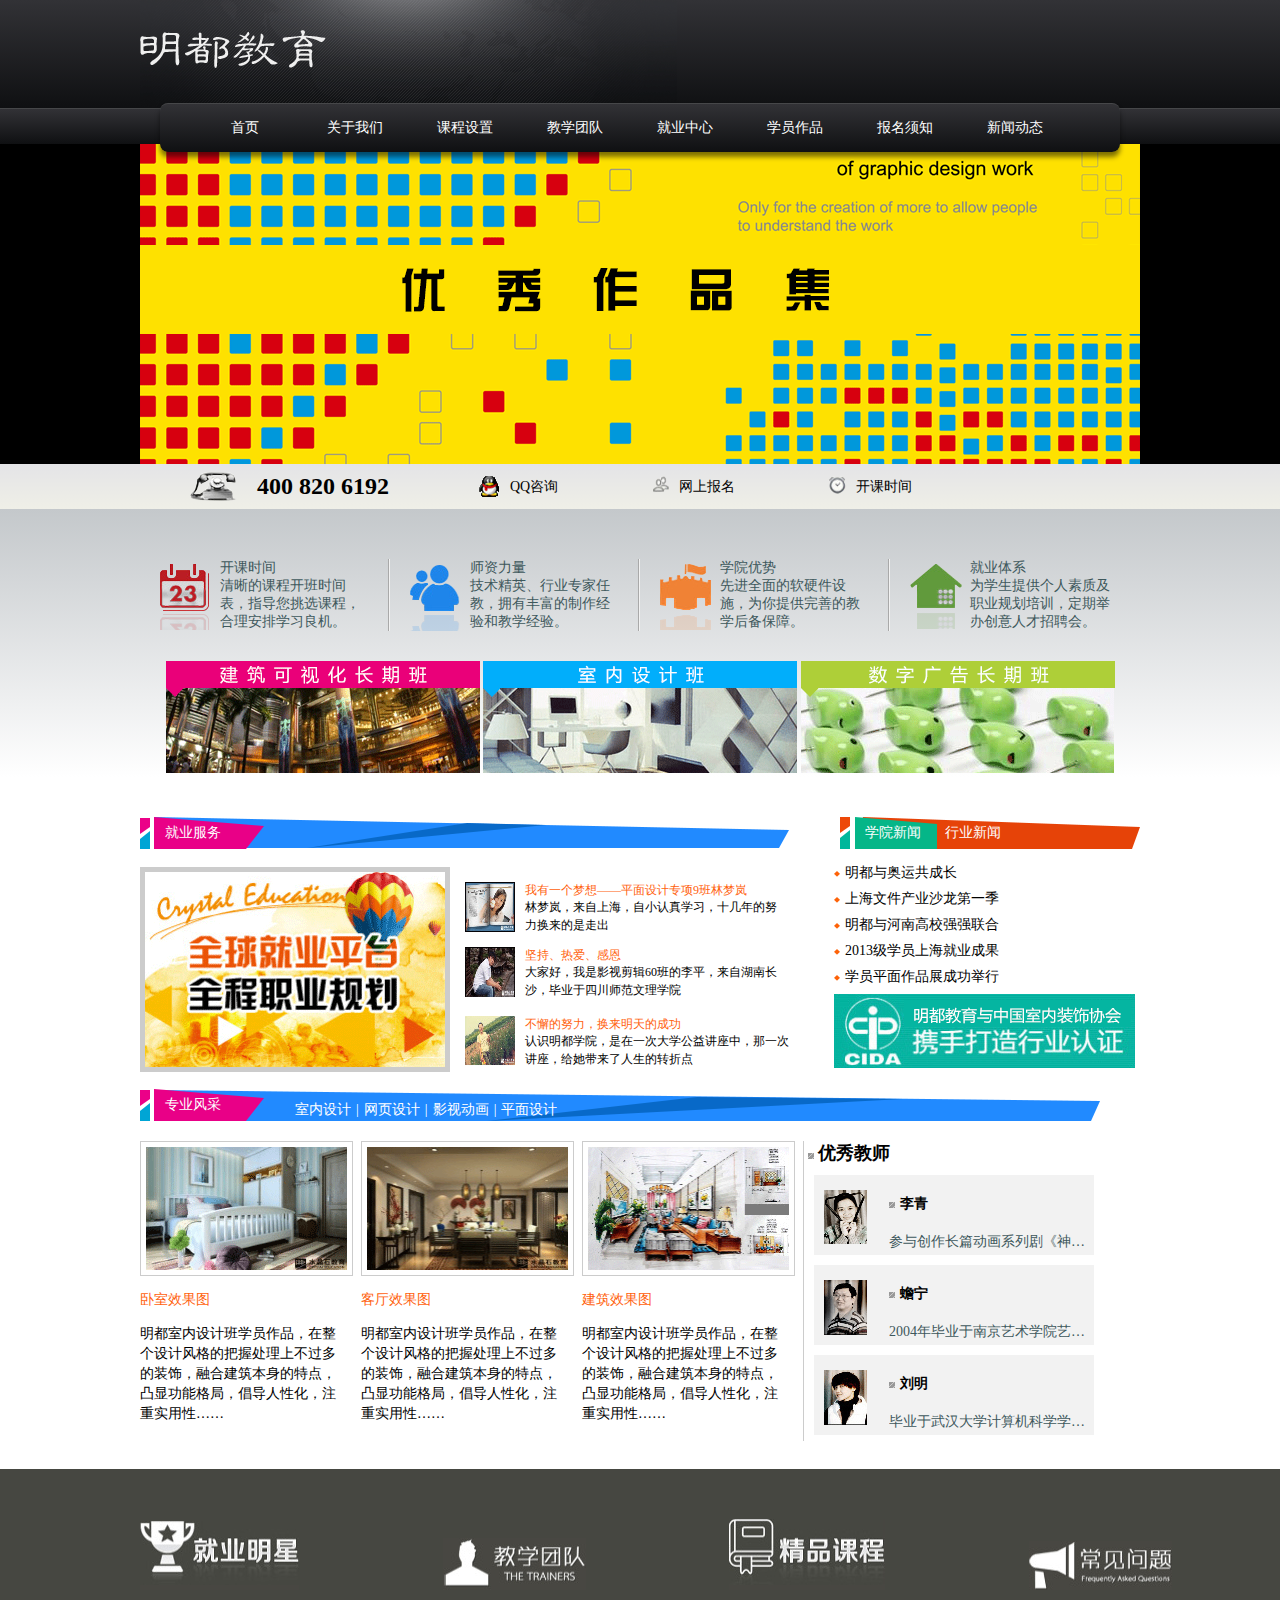
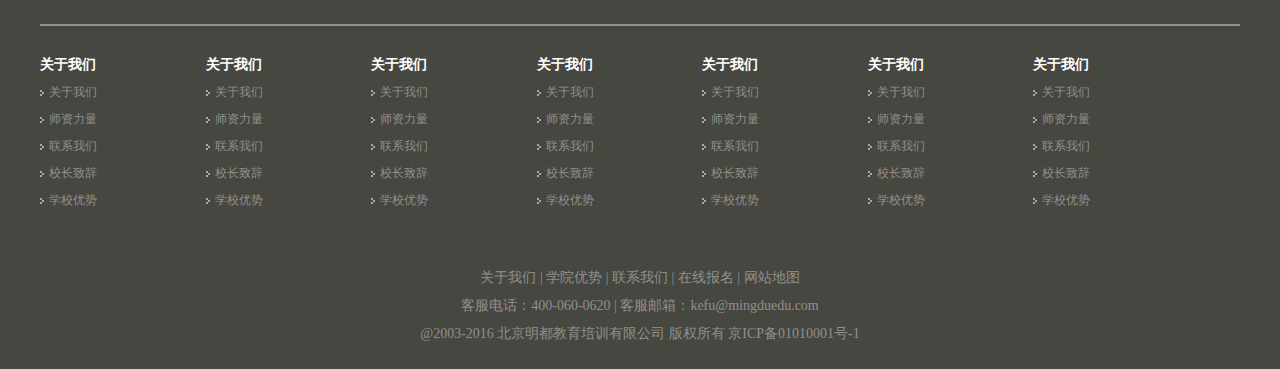
<file: index.html>
<!doctype html>
<html lang="zh">
<head>
	<meta charset="UTF-8">
	<title>明都教育</title>
	<link rel="stylesheet" type="text/css" href="CSS/style.css">
</head>
<body>
<div class="header">
<div class="logo ">
	<h1 class="wrapper"><img src="images/1_05.png" ></h1>
</div>
	</div>
	
		
	
	<div class="nav">

	<ul class="wrapper">
		<li><a href="index.html" title="">首页</a></li>
		<li><a href="#" title="">关于我们</a></li>
		<li><a href="#" title="">课程设置</a></li>
		<li><a href="#" title="">教学团队</a></li>
		<li><a href="#" title="">就业中心</a></li>
		<li><a href="detial.html" title="">学员作品</a></li>
		<li><a href="register.html" title="">报名须知</a></li>
		<li><a href="list.html" title="">新闻动态</a></li>
	</ul>

		</div>
		<div class="banner">
			<div class="slider wrapper">
				<img src="images/1_06.gif">
				
			</div>
			

		</div>
		<div class="main">
		<span><img src="images/1_10.png" height="30" width="47" alt=""><a href="#" title="">400 820 6192</a></span>
		<ul>
			
			<li><img src="images/1_13.png" ><a href="#" title="">QQ咨询</a></li>
			<li><img src="images/1_19.png"><a href="#" title="">网上报名</a></li>
			<li><img src="images/1_16.png"><a href="#" title="">开课时间</a></li>
		</ul>
			
			
		</div>

		<div class="mainn ">
			<div class="wrapper">
				<div class="point">
					<dl class="p01">
						<dt>开课时间</dt>
						<dd>清晰的课程开班时间表，指导您挑选课程，合理安排学习良机。</dd>
					</dl>
					<dl class="p02">
						<dt>师资力量</dt>
						<dd>技术精英、行业专家任教，拥有丰富的制作经验和教学经验。</dd>
					</dl>
					<dl class="p03">
						<dt>学院优势</dt>
						<dd>先进全面的软硬件设施，为你提供完善的教学后备保障。</dd>
					</dl>
					<dl class="p04">
						<dt>就业体系</dt>
						<dd>为学生提供个人素质及职业规划培训，定期举办创意人才招聘会。</dd>
					</dl>
				</div>

				<div class="major">
					<a href="#" title=""><img src="images/1_42.gif"></a>
					<a href="#" title=""><img src="images/1_44.gif"></a>
					<a href="#" title=""><img src="images/1_46.gif"></a>
				</div>

			</div>






		</div>

		<div class="jiuye wrapper">
			<span><a href="#" title="">就业服务</a></span>
           <div class="zuo fl"><img src="images/1_64.gif" ></div>

<div class="you fl">
	<dl class="you01">
	    <span></span>
		<dt><a href="#" title="">我有一个梦想——平面设计专项9班林梦岚</a></dt>
		<dd><a href="#" title="">林梦岚，来自上海，自小认真学习，十几年的努</a><span><a href="#" title="">力换来的是走出</span></a></dd>
	</dl>
	<dl class="you02">
		<dt><a href="#" title="">坚持、热爱、感恩</a></dt>
		<dd><a href="#" title="">大家好，我是影视剪辑60班的李平，来自湖南长</a><span><a href="#" title="">沙，毕业于四川师范文理学院</a></span>
	<dl class="you03">
		<dt><a href="#" title="">不懈的努力，换来明天的成功</a></dt>
		<dd><a href="#" title="">认识明都学院，是在一次大学公益讲座中，那一次</a><span><a href="#" title="">讲座，给她带来了人生的转折点</a></span></dd>
	</dl>
</div>

		 
	
	
	<div class="wrapper ">
		
	
	<div class="right frs">
<img src="images/1_60.png" height="32" width="82" alt="">
<span><a href="#" title="">学院新闻</a></span>
<span class="two"><a href="#" title="">行业新闻</a></span>

	</div>
<div class="news fr">
		<ul>
	<li><img src="images/1_66.png" height="6" width="6" alt=""><a href="#" title="">明都与奥运共成长</a></li>
	<li><img src="images/1_66.png" height="6" width="6" alt=""><a href="#" title="">上海文件产业沙龙第一季</a></li>
	<li><img src="images/1_66.png" height="6" width="6" alt=""><a href="#" title="">明都与河南高校强强联合</a></li>
	<li><img src="images/1_66.png" height="6" width="6" alt=""><a href="#" title="">2013级学员上海就业成果</a></li>
	<li><img src="images/1_66.png" height="6" width="6" alt=""><a href="#" title="">学员平面作品展成功举行</a></li>
</ul>
<img src="images/1_71.gif" height="74" width="301" alt="">
	</div>



	</div>
	<div class="feng wrapper">
	<span><a href="#" title="">专业风采</a></span>
	<div class="na fl">
		
	
	<p><a href="#" title="">室内设计</a>|<a href="#" title="">网页设计</a>|<a href="#" title="">影视动画</a>|<a href="#" title="">平面设计</a></p>
	
	</div>
	
	</div>
	<div class="wrapper">
		
	
	<div class="xiao ">
		
	
		<dl>
			<dt><img src="images/1_84.gif" height="123" width="201" alt=""></dt>
			<dd><span>卧室效果图</span></dd>
			<dd><p>明都室内设计班学员作品，在整个设计风格的把握处理上不过多的装饰，融合建筑本身的特点，凸显功能格局，倡导人性化，注重实用性……</p></dd>
		</dl>
		<dl>
			<dt><img src="images/1_86.gif" height="123" width="201" alt=""></dt>
			<dd><span>客厅效果图</span></dd>
			<dd><p>明都室内设计班学员作品，在整个设计风格的把握处理上不过多的装饰，融合建筑本身的特点，凸显功能格局，倡导人性化，注重实用性……
</p></dd>
		</dl>
		<dl>
			<dt><img src="images/1_88.gif" height="123" width="201" alt=""></dt>
			<dd><span>建筑效果图</span></dd>
			<dd><p>明都室内设计班学员作品，在整个设计风格的把握处理上不过多的装饰，融合建筑本身的特点，凸显功能格局，倡导人性化，注重实用性……</p></dd>
		</dl>
		
		</div>

<div class="teacher fl">
<div class="xiu">
	

	<ul>
		<li><img src="images/1-94.gif"><a href="#" title="">优秀教师</a></li>
	</ul>
</div>
<div class="kk01">

<dl>
<dt><span><img src="images/1_91.gif"></span></dt>
	<dt><img src="images/1-94.gif"><a href="#" title="">李青</a></dt>
	<dd>参与创作长篇动画系列剧《神奇猫与呆呆狗》</dd>
</dl>
	
</div>
<div class="kk02">

<dl>
<dt><span><img src="images/1_97.gif"></span></dt>
	<dt><img src="images/1-94.gif"><a href="#" title="">蟾宁</a></dt>
	<dd>2004年毕业于南京艺术学院艺术设计</dd>
</dl>
	
</div>
<div class="kk03">
<dl>
<dt><span><img src="images/1_99.gif"></span></dt>
	<dt><img src="images/1-94.gif"><a href="#" title="">刘明</a></dt>
	<dd>毕业于武汉大学计算机科学学院软件设计</dd>
</dl>
	
</div>


</div>

	</div>
	</div>
	</div>
<div class="footer">
<div class="man">
<ul>
	<li><img src="images/1_105.gif"></li>
	<li><img src="images/1_108.gif"></li>
	<li><img src="images/1_102.gif"></li>
	<li><img src="images/1_111.gif"></li>
	
</ul>
	
</div>
<div class="auto ">
<ul>
	<li><span>关于我们</span></li>
	<li><img src="images/1-125.png"><a href="#" title="">关于我们</a></li>
	<li><img src="images/1-125.png"><a href="#" title="">师资力量</a></li>
	<li><img src="images/1-125.png"><a href="#" title="">联系我们</a></li>
	<li><img src="images/1-125.png"><a href="#" title="">校长致辞</a></li>
	<li><img src="images/1-125.png"><a href="#" title="">学校优势</a></li>
	

</ul>
<ul>
	<li><span>关于我们</span></li>
	<li><img src="images/1-125.png"><a href="#" title="">关于我们</a></li>
	<li><img src="images/1-125.png"><a href="#" title="">师资力量</a></li>
	<li><img src="images/1-125.png"><a href="#" title="">联系我们</a></li>
	<li><img src="images/1-125.png"><a href="#" title="">校长致辞</a></li>
	<li><img src="images/1-125.png"><a href="#" title="">学校优势</a></li>
	

</ul>
<ul>
	<li><span>关于我们</span></li>
	<li><img src="images/1-125.png"><a href="#" title="">关于我们</a></li>
	<li><img src="images/1-125.png"><a href="#" title="">师资力量</a></li>
	<li><img src="images/1-125.png"><a href="#" title="">联系我们</a></li>
	<li><img src="images/1-125.png"><a href="#" title="">校长致辞</a></li>
	<li><img src="images/1-125.png"><a href="#" title="">学校优势</a></li>
	

</ul>
<ul>
	<li><span>关于我们</span></li>
	<li><img src="images/1-125.png"><a href="#" title="">关于我们</a></li>
	<li><img src="images/1-125.png"><a href="#" title="">师资力量</a></li>
	<li><img src="images/1-125.png"><a href="#" title="">联系我们</a></li>
	<li><img src="images/1-125.png"><a href="#" title="">校长致辞</a></li>
	<li><img src="images/1-125.png"><a href="#" title="">学校优势</a></li>
	

</ul>
<ul>
	<li><span>关于我们</span></li>
	<li><img src="images/1-125.png"><a href="#" title="">关于我们</a></li>
	<li><img src="images/1-125.png"><a href="#" title="">师资力量</a></li>
	<li><img src="images/1-125.png"><a href="#" title="">联系我们</a></li>
	<li><img src="images/1-125.png"><a href="#" title="">校长致辞</a></li>
	<li><img src="images/1-125.png"><a href="#" title="">学校优势</a></li>
	

</ul>
<ul>
	<li><span>关于我们</span></li>
	<li><img src="images/1-125.png"><a href="#" title="">关于我们</a></li>
	<li><img src="images/1-125.png"><a href="#" title="">师资力量</a></li>
	<li><img src="images/1-125.png"><a href="#" title="">联系我们</a></li>
	<li><img src="images/1-125.png"><a href="#" title="">校长致辞</a></li>
	<li><img src="images/1-125.png"><a href="#" title="">学校优势</a></li>
	

</ul>
<ul>
	<li><span>关于我们</span></li>
	<li><img src="images/1-125.png"><a href="#" title="">关于我们</a></li>
	<li><img src="images/1-125.png"><a href="#" title="">师资力量</a></li>
	<li><img src="images/1-125.png"><a href="#" title="">联系我们</a></li>
	<li><img src="images/1-125.png"><a href="#" title="">校长致辞</a></li>
	<li><img src="images/1-125.png"><a href="#" title="">学校优势</a></li>
	

</ul>

</div>

<div class="quan">
	<p>关于我们 | 学院优势 | 联系我们 | 在线报名 | 网站地图</p>
	<p>客服电话：400-060-0620 | 客服邮箱：kefu@mingduedu.com</p>
	<p>@2003-2016 北京明都教育培训有限公司 版权所有 京ICP备01010001号-1</p>
</div>
</div>
	
	
</body>


</html>
</file>
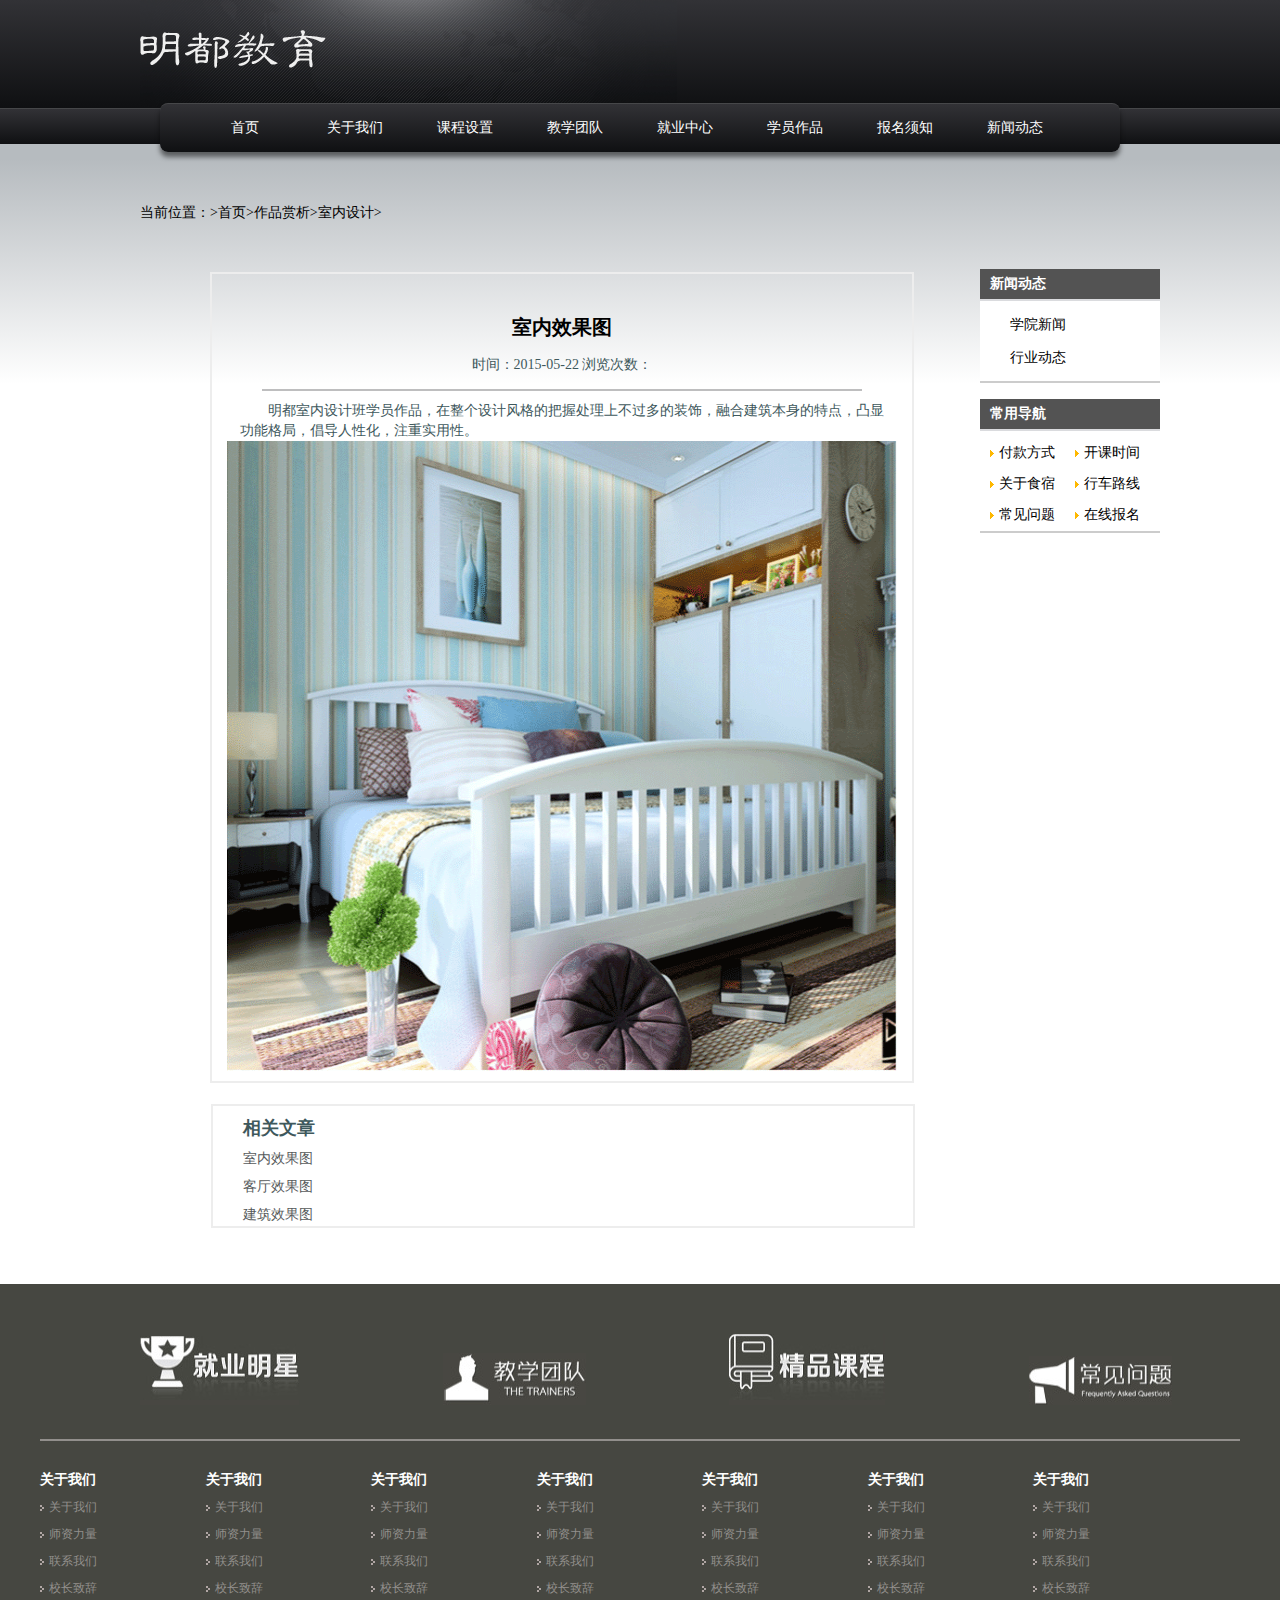
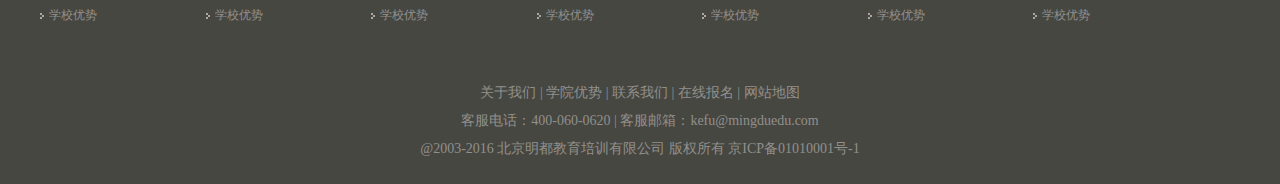
<file: detial.html>
<!doctype html>
<html lang="zh">
<head>
	<meta charset="UTF-8">
	<title>明都教育</title>
	<link rel="stylesheet" type="text/css" href="CSS/style02.css">
</head>
<body>
<div class="header">
<div class="logo ">
	<h1 class="wrapper"><img src="images/1_05.png" ></h1>
</div>
	</div>
	
		
	
	<div class="nav">

	<ul class="wrapper">
		<li><a href="index.html" title="">首页</a></li>
		<li><a href="#" title="">关于我们</a></li>
		<li><a href="#" title="">课程设置</a></li>
		<li><a href="#" title="">教学团队</a></li>
		<li><a href="#" title="">就业中心</a></li>
		<li><a href="detial.html" title="">学员作品</a></li>
		<li><a href="register.html" title="">报名须知</a></li>
		<li><a href="list.html" title="">新闻动态</a></li>
	</ul>

		</div>

		<div class="prodice">
			<div class="dang wrapper">
				<p>当前位置：>首页>作品赏析>室内设计></p>
			</div>


		<div class="shin fl">
			<div class="shi">
				<p><a href="#" title="">室内效果图</a></p>
<p class="rr">时间：2015-05-22 浏览次数：</p>
			</div>
           <div class="zz wrapper"></div>
<div class="var">
	<p>明都室内设计班学员作品，在整个设计风格的把握处理上不过多的装饰，融合建筑本身的特点，凸显功能格局，倡导人性化，注重实用性。
 </p>
</div>

<div class="pic">
	<img src="images/3_03.gif">
</div>
	
</div>


		</div>
			
<div class="wen fl">
<ul>
	<li><p>相关文章</p></li>
	<li><a href="#" title="">室内效果图</a></li>
	<li><a href="#" title="">客厅效果图</a></li>
	<li><a href="#" title="">建筑效果图</a></li>
</ul>
	
</div>





















<div class="right01 ">
	<div class="new fr">
		<h4><a href="#" title="">新闻动态</a></h4>
		<div class="nn">
			<ul>
				<li><a href="#" title="">学院新闻</a></li>
				<li><a href="#" title="">行业动态</a></li>
			</ul>
		</div>

	</div>
	<div class="new02 fr">
		<h4><a href="#" title="">常用导航</a></h4>
		<div class="nn02">
			<ul>
				<li><img src="images/2_07.png"><a href="#" title="">开课时间</a></li>
				<li><img src="images/2_07.png"><a href="#" title="">付款方式</a></li>
				<li><img src="images/2_07.png"><a href="#" title="">行车路线</a></li>
				<li><img src="images/2_07.png"><a href="#" title="">关于食宿</a></li>
				<li><img src="images/2_07.png"><a href="#" title="">在线报名</a></li>
				<li><img src="images/2_07.png"><a href="#" title="">常见问题</a></li>
			</ul>
		</div>
		
	</div>
</div>




				
				
			</div>

























		<div class="footer03">
<div class="man">
<ul>
	<li><img src="images/1_105.gif"></li>
	<li><img src="images/1_108.gif"></li>
	<li><img src="images/1_102.gif"></li>
	<li><img src="images/1_111.gif"></li>
	
</ul>
	
</div>
<div class="auto ">
<ul>
	<li><span>关于我们</span></li>
	<li><img src="images/1-125.png"><a href="#" title="">关于我们</a></li>
	<li><img src="images/1-125.png"><a href="#" title="">师资力量</a></li>
	<li><img src="images/1-125.png"><a href="#" title="">联系我们</a></li>
	<li><img src="images/1-125.png"><a href="#" title="">校长致辞</a></li>
	<li><img src="images/1-125.png"><a href="#" title="">学校优势</a></li>
	

</ul>
<ul>
	<li><span>关于我们</span></li>
	<li><img src="images/1-125.png"><a href="#" title="">关于我们</a></li>
	<li><img src="images/1-125.png"><a href="#" title="">师资力量</a></li>
	<li><img src="images/1-125.png"><a href="#" title="">联系我们</a></li>
	<li><img src="images/1-125.png"><a href="#" title="">校长致辞</a></li>
	<li><img src="images/1-125.png"><a href="#" title="">学校优势</a></li>
	

</ul>
<ul>
	<li><span>关于我们</span></li>
	<li><img src="images/1-125.png"><a href="#" title="">关于我们</a></li>
	<li><img src="images/1-125.png"><a href="#" title="">师资力量</a></li>
	<li><img src="images/1-125.png"><a href="#" title="">联系我们</a></li>
	<li><img src="images/1-125.png"><a href="#" title="">校长致辞</a></li>
	<li><img src="images/1-125.png"><a href="#" title="">学校优势</a></li>
	

</ul>
<ul>
	<li><span>关于我们</span></li>
	<li><img src="images/1-125.png"><a href="#" title="">关于我们</a></li>
	<li><img src="images/1-125.png"><a href="#" title="">师资力量</a></li>
	<li><img src="images/1-125.png"><a href="#" title="">联系我们</a></li>
	<li><img src="images/1-125.png"><a href="#" title="">校长致辞</a></li>
	<li><img src="images/1-125.png"><a href="#" title="">学校优势</a></li>
	

</ul>
<ul>
	<li><span>关于我们</span></li>
	<li><img src="images/1-125.png"><a href="#" title="">关于我们</a></li>
	<li><img src="images/1-125.png"><a href="#" title="">师资力量</a></li>
	<li><img src="images/1-125.png"><a href="#" title="">联系我们</a></li>
	<li><img src="images/1-125.png"><a href="#" title="">校长致辞</a></li>
	<li><img src="images/1-125.png"><a href="#" title="">学校优势</a></li>
	

</ul>
<ul>
	<li><span>关于我们</span></li>
	<li><img src="images/1-125.png"><a href="#" title="">关于我们</a></li>
	<li><img src="images/1-125.png"><a href="#" title="">师资力量</a></li>
	<li><img src="images/1-125.png"><a href="#" title="">联系我们</a></li>
	<li><img src="images/1-125.png"><a href="#" title="">校长致辞</a></li>
	<li><img src="images/1-125.png"><a href="#" title="">学校优势</a></li>
	

</ul>
<ul>
	<li><span>关于我们</span></li>
	<li><img src="images/1-125.png"><a href="#" title="">关于我们</a></li>
	<li><img src="images/1-125.png"><a href="#" title="">师资力量</a></li>
	<li><img src="images/1-125.png"><a href="#" title="">联系我们</a></li>
	<li><img src="images/1-125.png"><a href="#" title="">校长致辞</a></li>
	<li><img src="images/1-125.png"><a href="#" title="">学校优势</a></li>
	

</ul>

</div>

<div class="quan">
	<p>关于我们 | 学院优势 | 联系我们 | 在线报名 | 网站地图</p>
	<p>客服电话：400-060-0620 | 客服邮箱：kefu@mingduedu.com</p>
	<p>@2003-2016 北京明都教育培训有限公司 版权所有 京ICP备01010001号-1</p>
</div>
</div>
	</body>


</html>
</file>
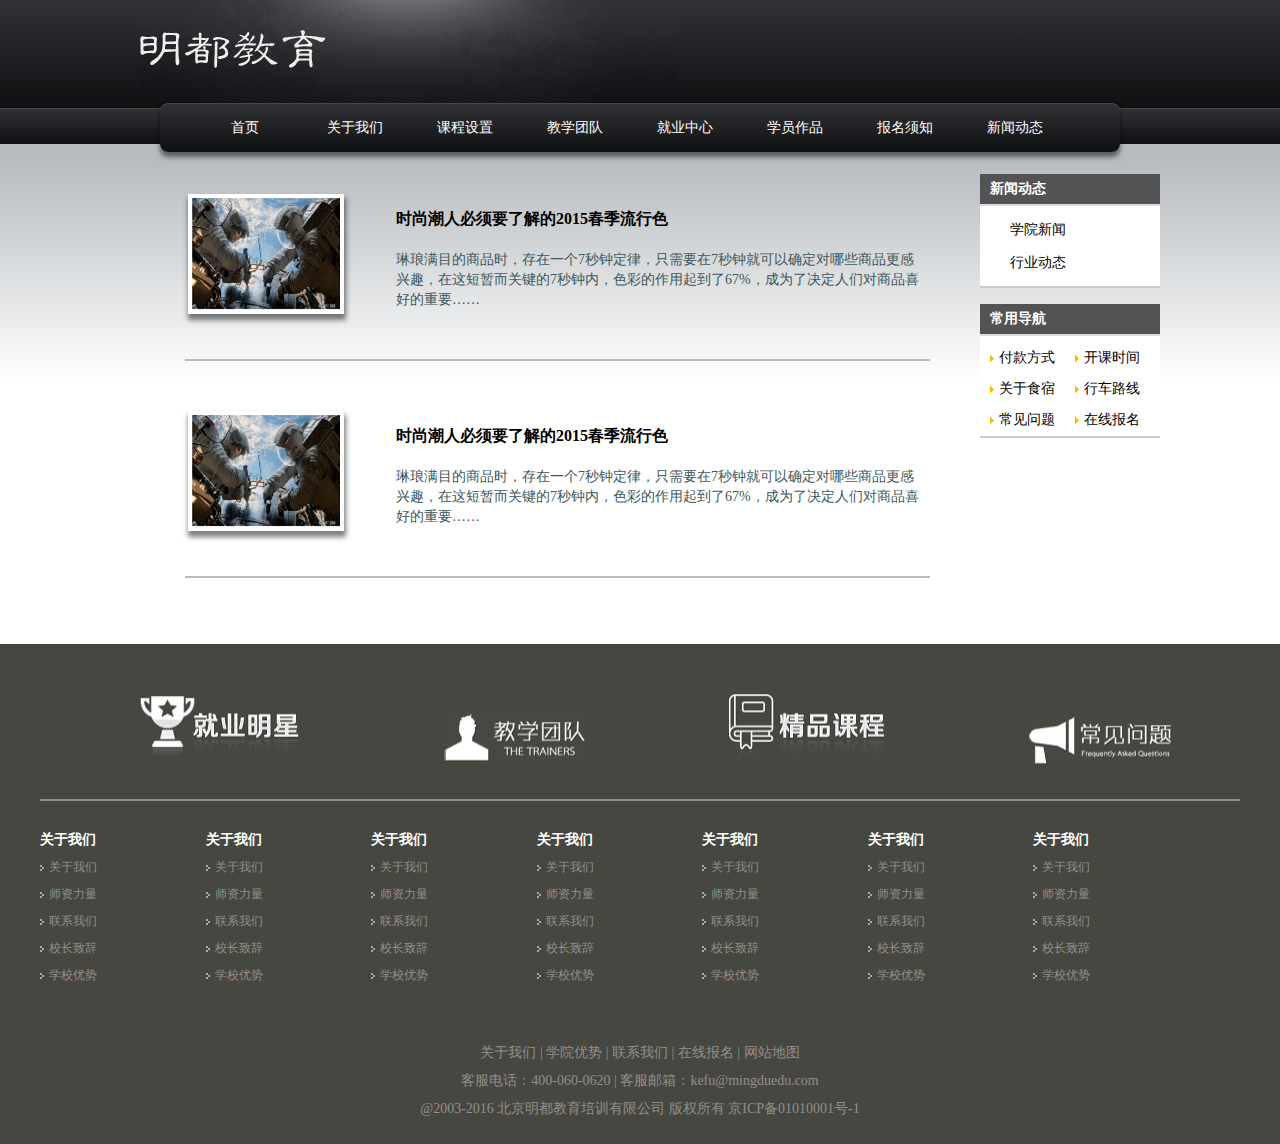
<file: list.html>
<!doctype html>
<html lang="zh">
<head>
	<meta charset="UTF-8">
	<title>明都教育</title>
	<link rel="stylesheet" type="text/css" href="CSS/style02.css">
</head>
<body>
<div class="header">
<div class="logo ">
	<h1 class="wrapper"><img src="images/1_05.png" ></h1>
</div>
	</div>
	
		
	
	<div class="nav">

	<ul class="wrapper">
		<li><a href="index.html" title="">首页</a></li>
		<li><a href="#" title="">关于我们</a></li>
		<li><a href="#" title="">课程设置</a></li>
		<li><a href="#" title="">教学团队</a></li>
		<li><a href="#" title="">就业中心</a></li>
		<li><a href="#" title="">学员作品</a></li>
		<li><a href="register.html" title="">报名须知</a></li>
		<li><a href="list.html" title="">新闻动态</a></li>
	</ul>

		</div>
		<div class="prodice">
		
			<div class="zuopin   ">
			<img src="images/2_03.gif" height="112" width="148" alt="">
				<dl >

					<dt>时尚潮人必须要了解的2015春季流行色</dt>
					<dd>琳琅满目的商品时，存在一个7秒钟定律，只需要在7秒钟就可以确定对哪些商品更感兴趣，在这短暂而关键的7秒钟内，色彩的作用起到了67%，成为了决定人们对商品喜好的重要……</dd>
				</dl>
				</div>
				<div class="zuopin01  ">
			<img src="images/2_03.gif" height="112" width="148" alt="">
				<dl >

					<dt>时尚潮人必须要了解的2015春季流行色</dt>
					<dd>琳琅满目的商品时，存在一个7秒钟定律，只需要在7秒钟就可以确定对哪些商品更感兴趣，在这短暂而关键的7秒钟内，色彩的作用起到了67%，成为了决定人们对商品喜好的重要……</dd>
				</dl>
				</div>

<div class="right ">
	<div class="new fr">
		<h4><a href="#" title="">新闻动态</a></h4>
		<div class="nn">
			<ul>
				<li><a href="#" title="">学院新闻</a></li>
				<li><a href="#" title="">行业动态</a></li>
			</ul>
		</div>

	</div>
	<div class="new02 fr">
		<h4><a href="#" title="">常用导航</a></h4>
		<div class="nn02">
			<ul>
				<li><img src="images/2_07.png"><a href="#" title="">开课时间</a></li>
				<li><img src="images/2_07.png"><a href="#" title="">付款方式</a></li>
				<li><img src="images/2_07.png"><a href="#" title="">行车路线</a></li>
				<li><img src="images/2_07.png"><a href="#" title="">关于食宿</a></li>
				<li><img src="images/2_07.png"><a href="#" title="">在线报名</a></li>
				<li><img src="images/2_07.png"><a href="#" title="">常见问题</a></li>
			</ul>
		</div>
		
	</div>
</div>




				
				
			</div>









		<div class="footer01">
<div class="man">
<ul>
	<li><img src="images/1_105.gif"></li>
	<li><img src="images/1_108.gif"></li>
	<li><img src="images/1_102.gif"></li>
	<li><img src="images/1_111.gif"></li>
	
</ul>
	
</div>
<div class="auto ">
<ul>
	<li><span>关于我们</span></li>
	<li><img src="images/1-125.png"><a href="#" title="">关于我们</a></li>
	<li><img src="images/1-125.png"><a href="#" title="">师资力量</a></li>
	<li><img src="images/1-125.png"><a href="#" title="">联系我们</a></li>
	<li><img src="images/1-125.png"><a href="#" title="">校长致辞</a></li>
	<li><img src="images/1-125.png"><a href="#" title="">学校优势</a></li>
	

</ul>
<ul>
	<li><span>关于我们</span></li>
	<li><img src="images/1-125.png"><a href="#" title="">关于我们</a></li>
	<li><img src="images/1-125.png"><a href="#" title="">师资力量</a></li>
	<li><img src="images/1-125.png"><a href="#" title="">联系我们</a></li>
	<li><img src="images/1-125.png"><a href="#" title="">校长致辞</a></li>
	<li><img src="images/1-125.png"><a href="#" title="">学校优势</a></li>
	

</ul>
<ul>
	<li><span>关于我们</span></li>
	<li><img src="images/1-125.png"><a href="#" title="">关于我们</a></li>
	<li><img src="images/1-125.png"><a href="#" title="">师资力量</a></li>
	<li><img src="images/1-125.png"><a href="#" title="">联系我们</a></li>
	<li><img src="images/1-125.png"><a href="#" title="">校长致辞</a></li>
	<li><img src="images/1-125.png"><a href="#" title="">学校优势</a></li>
	

</ul>
<ul>
	<li><span>关于我们</span></li>
	<li><img src="images/1-125.png"><a href="#" title="">关于我们</a></li>
	<li><img src="images/1-125.png"><a href="#" title="">师资力量</a></li>
	<li><img src="images/1-125.png"><a href="#" title="">联系我们</a></li>
	<li><img src="images/1-125.png"><a href="#" title="">校长致辞</a></li>
	<li><img src="images/1-125.png"><a href="#" title="">学校优势</a></li>
	

</ul>
<ul>
	<li><span>关于我们</span></li>
	<li><img src="images/1-125.png"><a href="#" title="">关于我们</a></li>
	<li><img src="images/1-125.png"><a href="#" title="">师资力量</a></li>
	<li><img src="images/1-125.png"><a href="#" title="">联系我们</a></li>
	<li><img src="images/1-125.png"><a href="#" title="">校长致辞</a></li>
	<li><img src="images/1-125.png"><a href="#" title="">学校优势</a></li>
	

</ul>
<ul>
	<li><span>关于我们</span></li>
	<li><img src="images/1-125.png"><a href="#" title="">关于我们</a></li>
	<li><img src="images/1-125.png"><a href="#" title="">师资力量</a></li>
	<li><img src="images/1-125.png"><a href="#" title="">联系我们</a></li>
	<li><img src="images/1-125.png"><a href="#" title="">校长致辞</a></li>
	<li><img src="images/1-125.png"><a href="#" title="">学校优势</a></li>
	

</ul>
<ul>
	<li><span>关于我们</span></li>
	<li><img src="images/1-125.png"><a href="#" title="">关于我们</a></li>
	<li><img src="images/1-125.png"><a href="#" title="">师资力量</a></li>
	<li><img src="images/1-125.png"><a href="#" title="">联系我们</a></li>
	<li><img src="images/1-125.png"><a href="#" title="">校长致辞</a></li>
	<li><img src="images/1-125.png"><a href="#" title="">学校优势</a></li>
	

</ul>

</div>

<div class="quan">
	<p>关于我们 | 学院优势 | 联系我们 | 在线报名 | 网站地图</p>
	<p>客服电话：400-060-0620 | 客服邮箱：kefu@mingduedu.com</p>
	<p>@2003-2016 北京明都教育培训有限公司 版权所有 京ICP备01010001号-1</p>
</div>
</div>
	
		</body>


</html>
</file>
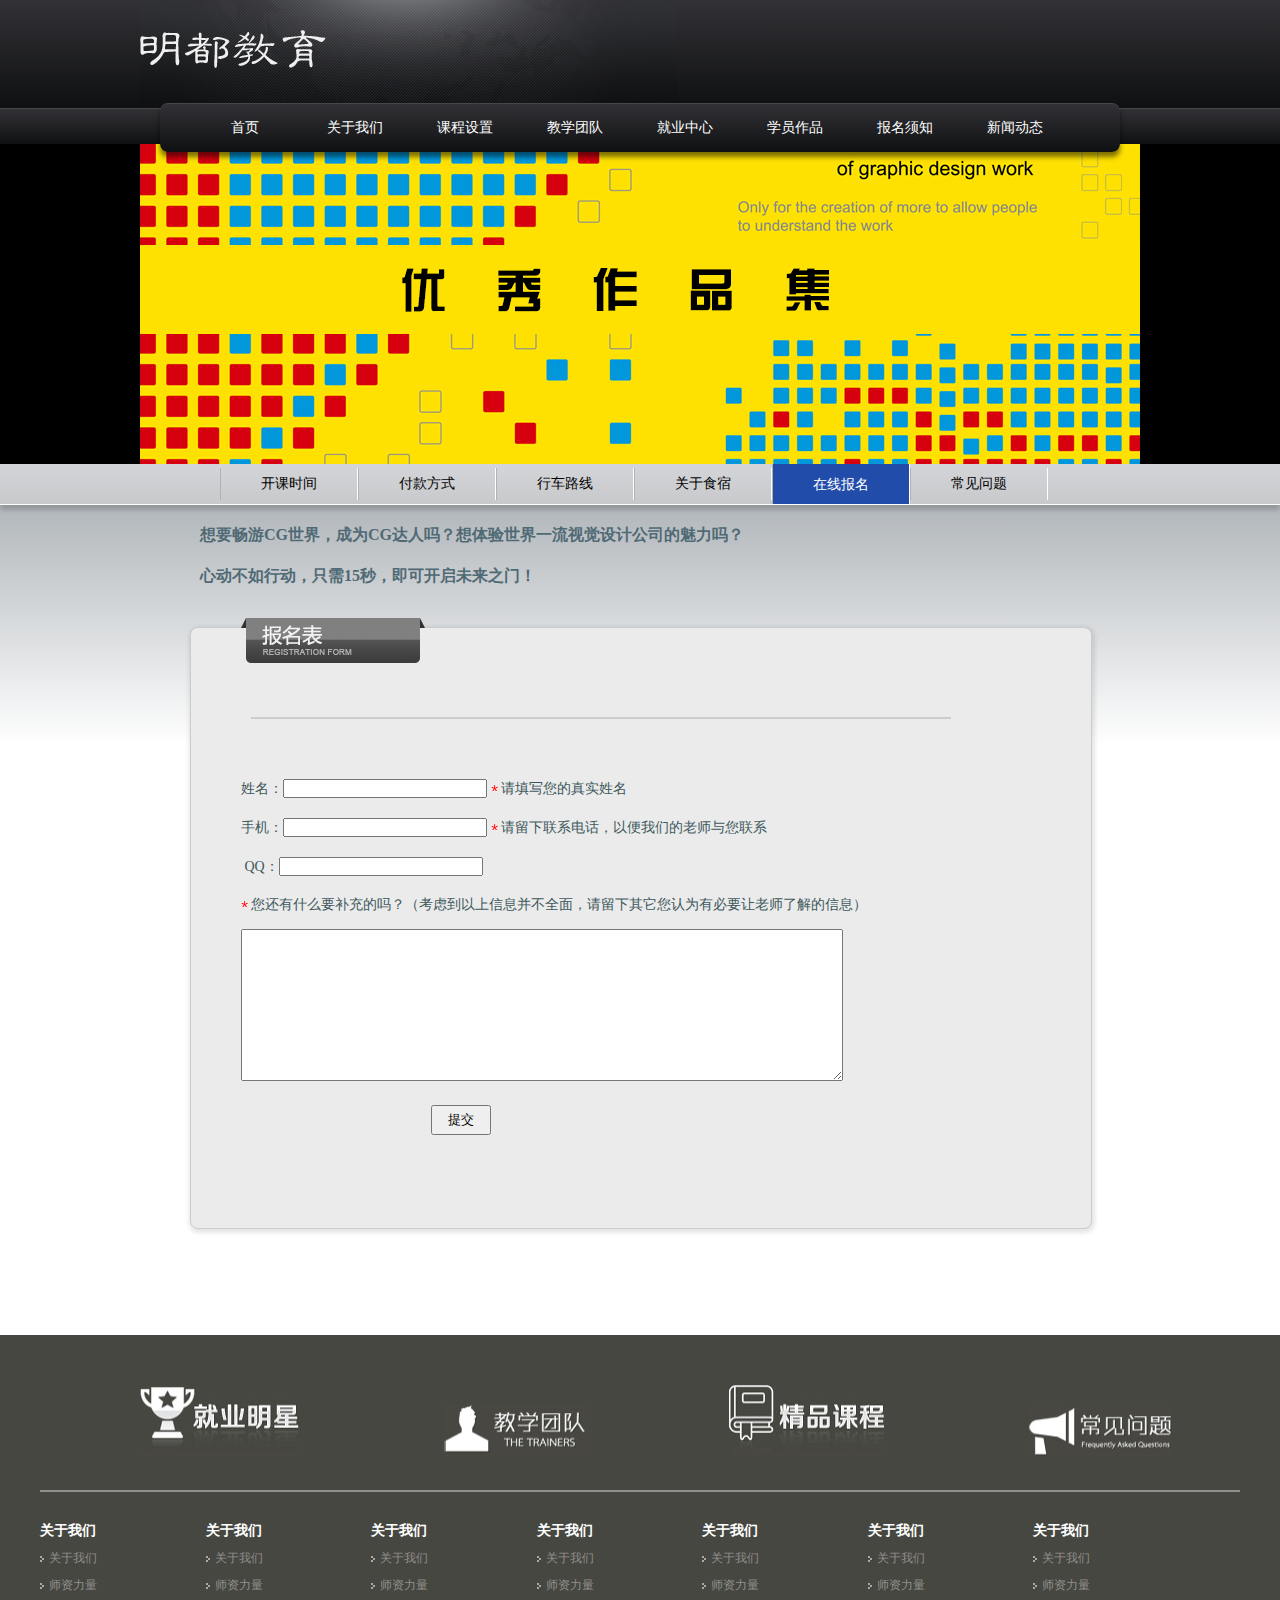
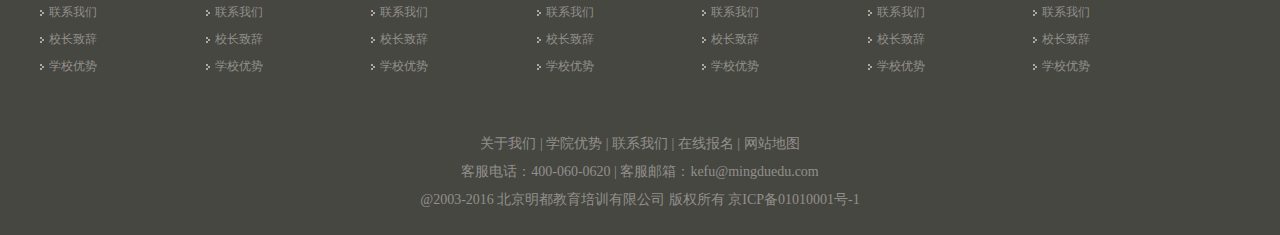
<file: register.html>
<!doctype html>
<html lang="zh">
<head>
	<meta charset="UTF-8">
	<title>明都教育</title>
	<link rel="stylesheet" type="text/css" href="CSS/style02.css">
</head>
<body>
<div class="header">
<div class="logo ">
	<h1 class="wrapper"><img src="images/1_05.png" ></h1>
</div>
	</div>
	
		
	
	<div class="nav">

	<ul class="wrapper">
		<li><a href="index.html" title="">首页</a></li>
		<li><a href="#" title="">关于我们</a></li>
		<li><a href="#" title="">课程设置</a></li>
		<li><a href="#" title="">教学团队</a></li>
		<li><a href="#" title="">就业中心</a></li>
		<li><a href="detial.html" title="">学员作品</a></li>
		<li><a href="register.html" title="">报名须知</a></li>
		<li><a href="list.html" title="">新闻动态</a></li>
	</ul>

		</div>
		<div class="banner">
			<div class="slider wrapper">
				<img src="images/1_06.gif">
				
			</div>
			

		</div>

<div class="main">
<ul class="wrapper">
	<li><a href="#" title="">开课时间</a></li>
	<li><a href="#" title="">付款方式</a></li>
	<li><a href="#" title="">行车路线</a></li>
	<li><a href="#" title="">关于食宿</a></li>
	<li class="tell"><a href="#" title="">在线报名</a></li>
	<li><a href="#" title="">常见问题</a></li>
</ul>
	
</div>

<div class="prodice">
<div class="bmb wrapper ">
	<p >想要畅游CG世界，成为CG达人吗？想体验世界一流视觉设计公司的魅力吗？</p>

<p>心动不如行动，只需15秒，即可开启未来之门！
</p>

<div class="baoming">
	<img src="images/4_03.png" height="45" width="184" alt="">
	<p></p>
<div class="type">
<ul>
	
<li>姓名：<input type="text" name="" value="" placeholder=""> <span>请填写您的真实姓名</span></li>
<li >手机：<input type="text" name="" value="" placeholder=""> <span>请留下联系电话，以便我们的老师与您联系</span></li>
<li class="one">&nbsp;QQ：<input type="text" name="" value="" placeholder=""></li>
<li ><span>您还有什么要补充的吗？（考虑到以上信息并不全面，请留下其它您认为有必要让老师了解的信息）</span>
<textarea name="" cols="30" rows="10"></textarea>

</li>

<li class="tj"><input type="submit" name="" value="提交" placeholder=""></li>
</ul>

</div>

</div>

</div>

</div>


		<div class="footer">
<div class="man">
<ul>
	<li><img src="images/1_105.gif"></li>
	<li><img src="images/1_108.gif"></li>
	<li><img src="images/1_102.gif"></li>
	<li><img src="images/1_111.gif"></li>
	
</ul>
	
</div>
<div class="auto ">
<ul>
	<li><span>关于我们</span></li>
	<li><img src="images/1-125.png"><a href="#" title="">关于我们</a></li>
	<li><img src="images/1-125.png"><a href="#" title="">师资力量</a></li>
	<li><img src="images/1-125.png"><a href="#" title="">联系我们</a></li>
	<li><img src="images/1-125.png"><a href="#" title="">校长致辞</a></li>
	<li><img src="images/1-125.png"><a href="#" title="">学校优势</a></li>
	

</ul>
<ul>
	<li><span>关于我们</span></li>
	<li><img src="images/1-125.png"><a href="#" title="">关于我们</a></li>
	<li><img src="images/1-125.png"><a href="#" title="">师资力量</a></li>
	<li><img src="images/1-125.png"><a href="#" title="">联系我们</a></li>
	<li><img src="images/1-125.png"><a href="#" title="">校长致辞</a></li>
	<li><img src="images/1-125.png"><a href="#" title="">学校优势</a></li>
	

</ul>
<ul>
	<li><span>关于我们</span></li>
	<li><img src="images/1-125.png"><a href="#" title="">关于我们</a></li>
	<li><img src="images/1-125.png"><a href="#" title="">师资力量</a></li>
	<li><img src="images/1-125.png"><a href="#" title="">联系我们</a></li>
	<li><img src="images/1-125.png"><a href="#" title="">校长致辞</a></li>
	<li><img src="images/1-125.png"><a href="#" title="">学校优势</a></li>
	

</ul>
<ul>
	<li><span>关于我们</span></li>
	<li><img src="images/1-125.png"><a href="#" title="">关于我们</a></li>
	<li><img src="images/1-125.png"><a href="#" title="">师资力量</a></li>
	<li><img src="images/1-125.png"><a href="#" title="">联系我们</a></li>
	<li><img src="images/1-125.png"><a href="#" title="">校长致辞</a></li>
	<li><img src="images/1-125.png"><a href="#" title="">学校优势</a></li>
	

</ul>
<ul>
	<li><span>关于我们</span></li>
	<li><img src="images/1-125.png"><a href="#" title="">关于我们</a></li>
	<li><img src="images/1-125.png"><a href="#" title="">师资力量</a></li>
	<li><img src="images/1-125.png"><a href="#" title="">联系我们</a></li>
	<li><img src="images/1-125.png"><a href="#" title="">校长致辞</a></li>
	<li><img src="images/1-125.png"><a href="#" title="">学校优势</a></li>
	

</ul>
<ul>
	<li><span>关于我们</span></li>
	<li><img src="images/1-125.png"><a href="#" title="">关于我们</a></li>
	<li><img src="images/1-125.png"><a href="#" title="">师资力量</a></li>
	<li><img src="images/1-125.png"><a href="#" title="">联系我们</a></li>
	<li><img src="images/1-125.png"><a href="#" title="">校长致辞</a></li>
	<li><img src="images/1-125.png"><a href="#" title="">学校优势</a></li>
	

</ul>
<ul>
	<li><span>关于我们</span></li>
	<li><img src="images/1-125.png"><a href="#" title="">关于我们</a></li>
	<li><img src="images/1-125.png"><a href="#" title="">师资力量</a></li>
	<li><img src="images/1-125.png"><a href="#" title="">联系我们</a></li>
	<li><img src="images/1-125.png"><a href="#" title="">校长致辞</a></li>
	<li><img src="images/1-125.png"><a href="#" title="">学校优势</a></li>
	

</ul>

</div>

<div class="quan">
	<p>关于我们 | 学院优势 | 联系我们 | 在线报名 | 网站地图</p>
	<p>客服电话：400-060-0620 | 客服邮箱：kefu@mingduedu.com</p>
	<p>@2003-2016 北京明都教育培训有限公司 版权所有 京ICP备01010001号-1</p>
</div>
</div>
	</body>


</html>
</file>
<file: CSS/style.css>
@charset "utf-8";
*{margin: 0; padding: 0;}
body{ 
	color: #3e585c;
	font-size: 14px;
}
.fl{ float: left;}
.fr{float: right;}

.wrapper{ width:1000px;
	margin: 0 auto;
	
}



.logo {
background:linear-gradient(#323236,#0f1012);

}
.logo h1{
	background: url(../images/1_02.gif) no-repeat;
height: 108px;
} 
.logo h1 img{
	margin-top: 30px;

}
.nav{
	position: relative;
	height: 35px;
background:linear-gradient(#323236,#0f1012);
	border-top: 1px solid #464749;

}
.nav a{
	color: #fff;
	text-decoration: none;
}
.nav a:hover{
	color: #D7000F;
	font-weight: bold;
}
.nav li{
	list-style: none;
	float: left;
	width: 110px;
	line-height: 48px;
	text-align: center;

}
.nav ul{
	position: absolute;
	background:linear-gradient(#323236,#0f1012);
	border-top: 1px solid #464749;
	height: 48px;
	width: 930px;
	margin-left: -480px;
	padding-left: 30px;
	border-radius: 8px;
	line-height: 60px;
	margin-top: -6px;
	left: 50%;
	-webkit-box-shadow:0 5px 5px rgba(0,0,0,.5);
	box-shadow: 0px 5px 5px rgba(0,0,0,.5);

}

.banner{
	background-color: #000;
}
.banner img{
	vertical-align: middle;
	
}
 .banner .bottom{


	width: 1000px;
	height: 30px;
}
.main{background:linear-gradient(#E4E4E7,#EFEFE7);
height: 45px;}
.main li{
	display: inline-block;	
margin-left:90px;
	
}
.main li img{
	margin-top: 12px;
	float: left;
}
.main li a{
	margin-left: 10px;
	line-height: 45px;
	color: #000;
	font-size: 14px;
	text-decoration: none;


}


.main span img{
	float: left;
	margin-left: 190px;
	margin-top: 8px;

}
.main span a{
	color: #000;
	font-size: 24px;
	font-weight: bold;
	text-decoration: none;
	line-height: 45px;
	margin-left:20px;
	float: left;

}

.mainn{
	background: linear-gradient(#c4c8cb,#fff);
}
.point{
	overflow: hidden;
}
.point dl{
	float: left;
	width: 148px;
	padding-left: 80px;
	padding-right: 20px;
	margin: 50px 0 30px;
	border-left: 1px solid #f2f2f2;
	border-right: 1px solid #a9a9a9;
	background-repeat: no-repeat;
	background-position: 20px 5px;
}

.point dl:first-child{border-left: none;}
.point dl:last-child{border-right: none;}

.point .p01{background-image: url(../images/1_26-08.png);}
.point .p02{background-image: url(../images/1_26.png);}
.point .p03{background-image: url(../images/1_32.png);}
.point .p04{background-image: url(../images/1_35.png);}


.major{text-align: center;}



.jiuye{
	background: url(../images/1_52.png) no-repeat;
	height: 32px;
	position: relative;
	margin-top: 40px;

}
.jiuye  span a{
	position: absolute;
	left: 25px;

line-height: 32px;
color: #fff;
font-size: 14px;
text-decoration: none;

}

.zuo img{
	height: 195px;
	margin-top:50px;
	border:5px solid #ccc;
}

.you dt a{
	color: #FF610C;
	margin-left: 60px;
	text-decoration: none;
}

.you dd a{
	margin-left: 60px;
	color: #000;
	text-decoration: none;

}
.you dd span a{margin-left: 360px;margin-top: 10px;}

  .you {
	margin-top: 50px;
	
}
.you .you01{background: url(../images/1_68.gif) no-repeat ;

height: 50px;margin-left: 15px;}
.you .you02{background: url(../images/1_72.gif) no-repeat;height: 50px;margin-left: 15px;height: 50px; }
.you .you03{background: url(../images/1_76.gif) no-repeat;height: 50px;margin-top: 35px;}

.you dl{margin-top: 15px;
width: 325px;

}

.you dl a{font-size: 12px;
}
.you03 dt a{
color: #FF610C;
}

.right{
	background: url(../images/1_55.png) no-repeat;
	width: 300px;
	height: 32px;
	margin-left: 700px;
position: relative;
}
.right span a{
	position: absolute;
	color: #fff;


}
.right img{position: absolute;
left: 15px;
}
.right .two a{
	margin-left:80px;
}
.news ul{margin-right:130px;margin-top: 15px;}
.news li{
	margin: 8px 0;
	list-style: none;
}
.news img{
	margin-right: 5px;
}
.news li a{
	color: #000;
	text-decoration: none;
}

.feng{
	background: url(../images/1_59.png) no-repeat;
	height: 32px;
	margin-top: 240px;
}
.feng span{
	float:left;

}
.xiao{
	
	margin-top:20px;
	
}


.xiao dl{
	float:left;
	width: 201px;
	margin-right:20px;	
}

.xiao dl dt img{
	
	margin:5px 5px ;


}
.xiao dl dt{
	border:1px solid #ccc;
	width:211px;
	height:133px;
}
.xiao dl dd span{
	color: #FF610C;
	
}
.xiao dl dd{
	margin-top:15px;
}
.xiao dl dd p{
	color:#000;
	line-height:20px;
}
.na{
	
	margin-top:12px;
	color:#fff;
	
}
.na p{
	margin-left:150px;
}
.na a{
	color:#fff;
	text-decoration:none;
	margin:0 5px;
}
.teacher {
	border-left:1px solid #ccc;
	height:300px;
	
}
.xiu ul li img{
	margin:0 4px;
}
.xiu ul li{
	list-style:none;

}
.xiu ul li a{
	color:#000;
	font-size:18px;
	text-decoration:none;
	font-weight:bold;

}
.kk01, .kk02, .kk03{
	width:280px;
	height:80px;
	background-color:#F2F2F2;
	margin:10px 10px;
	position:relative;
}
.kk01 dl, .kk02 dl, .kk03 dl {
	margin-left:75px;
	width:230px;
	white-space:nowrap;
	overflow:hidden;
	
	
}
.kk01 dd, .kk02 dd, .kk03 dd{
	text-overflow:ellipsis;
	width:200px;
	white-space:nowrap;
	overflow:hidden;
	margin-top:20px;
}
.kk01 dt, .kk02 dt, .kk03 dt{
	margin-top:20px;
}
.kk01 dt a, .kk02 dt a, .kk03 dt a{
	color:#000;
	text-decoration:none;
	font-weight:bold;
	margin-left:5px;
}

.kk01 span  img, .kk02 span img, .kk03 span img{
float:left;
position:absolute;
left:10px;
top:15px;

}

.footer{
	background-color:#464741;
	height:500px;
	margin-top:620px;
}
.man{
margin-bottom:30px; 
}
.man li{
	display:inline-block;
	margin-left:140px;
	margin-top:50px;

}
.auto{
	border-top:2px solid #928F8C;
	width:1200px;
	margin:0 auto;
}
.auto li a{
	color:#fff;

}
.auto ul{
	display:inline-block;
	margin-right:105px;
	margin-top:20px;
}
.auto li{
	margin-top:10px;
	list-style:none;
}
.auto li a{
	color:#928F8C;
	font-size:12px;
	text-decoration:none;
}
.auto span{
	color:#fff;
	font-weight:bold;
}
.auto li img{
	margin-right:5px;
}

.quan p{
	color:#928F8C;
	text-align:center;
	margin-top:10px;

}
.quan{
	margin-top:60px
}
</file>
<file: CSS/style02.css>
@charset "utf-8";
*{margin: 0; padding: 0;}
body{ 
	color: #3e585c;
	font-size: 14px;
}
.fl{ float: left;}
.fr{float: right;}

.wrapper{ width:1000px;
	margin: 0 auto;
	
}



.logo {
background:linear-gradient(#323236,#0f1012);

}
.logo h1{
	background: url(../images/1_02.gif) no-repeat;
height: 108px;
} 
.logo h1 img{
	margin-top: 30px;

}
.nav{
	position: relative;
	height: 35px;
background:linear-gradient(#323236,#0f1012);
	border-top: 1px solid #464749;
	z-index: 3;

}
.nav a{
	color: #fff;
	text-decoration: none;
}
.nav a:hover{
	color: #D7000F;
	font-weight: bold;
}
.nav li{
	list-style: none;
	float: left;
	width: 110px;
	line-height: 48px;
	text-align: center;

}
.nav ul{
	position: absolute;
	background:linear-gradient(#323236,#0f1012);
	border-top: 1px solid #464749;
	height: 48px;
	width: 930px;
	margin-left: -480px;
	padding-left: 30px;
	border-radius: 8px;
	line-height: 60px;
	margin-top: -6px;
	left: 50%;
	-webkit-box-shadow:0 5px 5px rgba(0,0,0,.5);
	box-shadow: 0px 5px 5px rgba(0,0,0,.5);

}

.banner{
	background-color: #000;
}
.banner img{
	vertical-align: middle;
	
}
 .banner .bottom{


	width: 1000px;
	height: 30px;
}
.main{
	position: relative;
	background: linear-gradient(#d4d5d9,#c8c9cb);
	border-bottom: 1px solid #fff;
	-wekit-box-shadow:0 5px 5px rgba(0,0,0,0.2);
	box-shadow: 0 5px 5px rgba(0,0,0,0.2);
	z-index: 3;
}


.main ul{
width: 840px;
height: 40px;
}
.main li{
	float: left;
	height: 32px;
	line-height: 32px;
	margin-top: 4px;
	padding: 0 40px;
	border-left: 1px solid #B2B2B3;
	border-right: 1px solid #fff;
	list-style: none;

}
.main li a{
	color: #000;
	text-decoration: none;
}

.main .tell{
	background-color: #214CA9;
	height: 40px;
	
	margin-top: -0.3px;
}
.main .tell a{
	color: #fff;
	line-height: 41px;


}

.prodice .bmb p{
	margin-left: 60px;
	padding-top: 20px;
	font-size: 16px;
	color: #506A75;
	font-weight: bold;
}
.baoming{
	width: 900px;
	height: 600px;
	background-color: #EBEBEB;
	margin-top: 40px;
	border-radius: 8px;
	border: 1px solid #ccc;
	margin-left: 50px;
	-wekit-box-shadow:1px 2px 4px 2px rgba(0,0,0,0.1);
	box-shadow: 1px 2px 4px 2px rgba(0,0,0,0.1);
}






.prodice{
	background:linear-gradient(#B6BBBF 5%,#fff  80%);
	height: 300px;
	position: relative;


	
}

.baoming img{
	margin-left: 50px;
	margin-top: -10px;
}

.type ul{
	margin-top: 40px;
	margin-left: 50px;
}
.type li{
	margin-top: 20px;
	list-style: none;
}

.type .yy{
	overflow: hidden;
}
.type  .last input{
	width: 700px;
	height: 160px;
	margin-left: 30px;
}
.type li input{
	width: 200px;
	outline: none;


}
.type span{
	padding-left: 10px;
	background: url(../images/4_07.gif) 0 4px no-repeat;
}


.type li textarea{
	width: 600px;
	
	margin-top: 15px;
	max-width: 600px;
	max-height:200px;
	outline: none;
} 

.type .tj input{
	float: right;
	width: 60px;
	height: 30px;
	margin-right: 600px;
	
}
.baoming p{border-top: 2px solid #ccc;
	margin-top: 50px;
	width: 700px;


}



/*list*/
.zuopin dl, .zuopin01 dl{
	width: 530px;
	float: left;

}
.zuopin{
	float: left;
	margin-left: 185px;

}
.zuopin img, .zuopin01 img{
	float: left;
	margin-top: 50px;
	margin: 0px 5px 5px 5px ;

	border: 4px solid #fff;

	margin-left:3px;
	margin-right: 52px;
	-wekit-box-shadow:1px 5px 5px 1px rgba(0,0,0,0.5);
	box-shadow: 1px 5px 5px 1px rgba(0,0,0,0.5);
}
.zuopin,.zuopin01{
	padding-top: 50px;

}

.zuopin dd,.zuopin01 dd{
	margin-top: 20px;
	line-height: 20px;

}
.zuopin dt, .zuopin01 dt{
	margin-top: 15px;
	font-size: 16px;
	font-weight: bold;
	color: #000;
}
.zuopin01{
	
	margin-left: 185px;
	border-top: 2px solid #BBBBBB;
	width:745px;
	margin-top: 40px;
	float: left;
	
	border-bottom: 2px solid #BBBBBB;
	padding-bottom: 40px;
}

.new, .new02{
	width: 180px;
	height: 30px;
	background-color:#535353;
	position: absolute;
	left:980px;
	top: 30px;
	
}

.right01{
	position: absolute;
	margin-top: -205px;
}

.new h4, .new02 h4{
	line-height: 30px;
	margin-left: 10px;
	
}
.new h4 a, .new02 h4 a{
color: #fff;
	text-decoration: none;
}
.nn{
	width: 180px;
	height: 80px;
	background-color: #fff;
	border-top: 2px solid #DADBDE;
	border-bottom: 2px solid #ccc;
}
.nn02{
	width: 180px;
	height: 100px;
	background-color: #fff;
	border-top: 2px solid #DADBDE;
	border-bottom: 2px solid #ccc;
}
.new02{
	margin-top: 130px;
}
.nn li{

	list-style: none;
	margin-top: 15px;
	margin-left: 30px;
	}
.nn li a{
	color: #000;
	text-decoration: none;
}
.nn02 li{
	float: right;
}
.nn02 li{
	list-style: none;
	margin-top: 13px;
	margin-right: 20px;
}
.nn02 li img{margin-right: 5px;}
.nn02 li a{
	color: #000;
	text-decoration: none;
}


/*detial*/
.dang p{
	padding-top: 60px;
	color: #000;
}
.shin{
	width: 700px;
	height: 807px;
	
	border: 2px solid #EDEDED;
	margin-left: 210px;
	margin-top: 50px;

}
.shi p{
	text-align: center;
	margin-top: 40px;

}
.shi p a{
	font-weight: bold;
	font-size:20px;
	text-decoration: none;
	color: #000;
}
.shi{
	margin-bottom:15px;
}
.shi .rr{
	margin-top: 15px;
}
.zz{
	width: 600px;
	border-bottom: 2px solid #BEBEBF;

}
.var {
	width: 680px;
}
.var p{
	text-indent: 2em;
	line-height: 20px;
	margin-left: 28px;
	margin-top: 10px;
}
.pic img{
	width: 670px;
	height: 630px;
	padding-left: 15px;
}
.wen{
	margin-top: 660px;
	margin-left: -703px;
	border: 2px solid #EDEDED;
	width: 700px;
	height:120px; 

}
.wen li{
	
	list-style: none;
	margin-top: 10px;
}
.wen ul{
	margin-left: 30px;
}
.wen li a{
	text-decoration: none;
	color: #565A5B;
font-size: 14px;
}
.wen li p{
	font-size: 18px;
	font-weight: bold;
}



/*版权*/

.footer01{
	background-color:#464741;
	height:500px;
	margin-top:200px;

}
.footer03{
	background-color:#464741;
	height:500px;
	margin-top:840px;
}
.footer{
	background-color:#464741;
	height:500px;
	margin-top:530px;
}
.man{
margin-bottom:30px; 
}
.man li{
	display:inline-block;
	margin-left:140px;
	margin-top:50px;

}
.auto{
	border-top:2px solid #928F8C;
	width:1200px;
	margin:0 auto;
}
.auto li a{
	color:#fff;

}
.auto ul{
	display:inline-block;
	margin-right:105px;
	margin-top:20px;
}
.auto li{
	margin-top:10px;
	list-style: none;
}
.auto li a{
	color:#928F8C;
	font-size:12px;
	text-decoration:none;
}
.auto span{
	color:#fff;
	font-weight:bold;
}
.auto li img{
	margin-right:5px;
}

.quan p{
	color:#928F8C;
	text-align:center;
	margin-top:10px;

}
.quan{
	margin-top:60px
}
</file>
